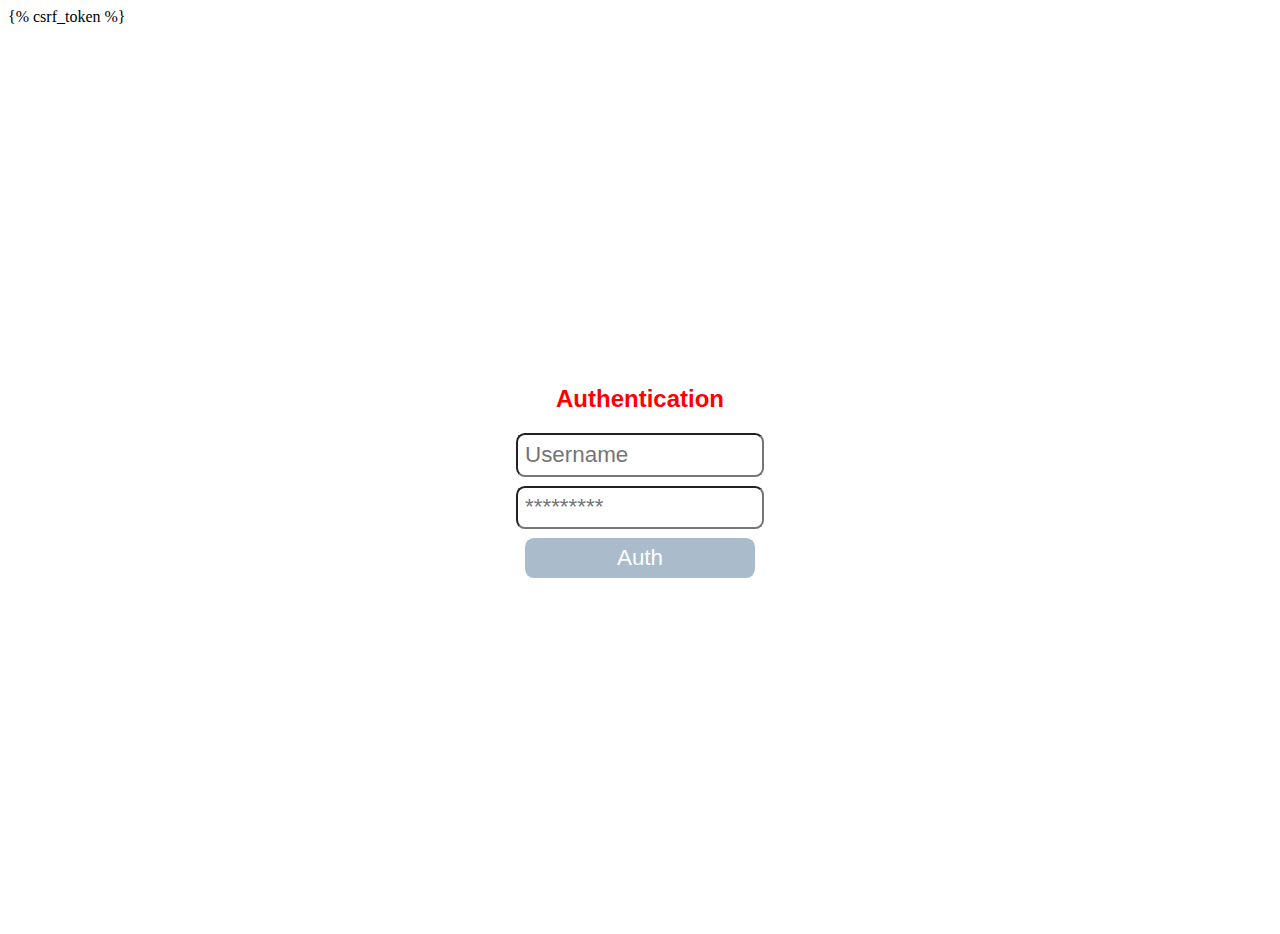
<file: Code and Resources/Text_Analyzer/templates/auth.html>
<!DOCTYPE html>
<html lang="en">

<head>
    <meta charset="UTF-8">
    <meta name="viewport" content="width=device-width, initial-scale=1.0">
    <title>Auth
    </title>
    <style>
        .c-holder{
            display: flex;
            justify-content: center;
            flex-direction: column;
            align-items: center;
            width: 100%;
            height: 100vh;
        }
        
        .form-holder{
            display: flex;
            justify-content: center;
            flex-direction: column;
            align-items: center;
        }

        .auth-title {
            color: red;
            font-family: 'Lucida Sans', 'Lucida Sans Regular', 'Lucida Grande', 'Lucida Sans Unicode', Geneva, Verdana, sans-serif;
        }

        form input {
            width: 230px;
            font-size: 1.4rem;
            margin-bottom: 0.4em;
            border-radius: 0.4em;
            padding: 0.3em;
        }
        
        form button {
            width: 230px;
            font-size: 1.4rem;
            margin-bottom: 0.4em;
            border-radius: 0.4em;
            padding: 0.3em;
            border: none;
            cursor: pointer;
            background-color: #abc;
            color: #fff;
        }
    </style>
</head>

<body>
    <form action="/" method="post">{% csrf_token %}
        <div class="c-holder">
            <h2 class="auth-title">Authentication</h2>
            <div class="form-holder">
                <input type="text" placeholder="Username" name="username" id="username">
                <input type="password" placeholder="*********" name="password" id="password">
                <button type="submit">Auth</button>
            </div>
        </div>
    </form>

</body>

</html>
</file>
